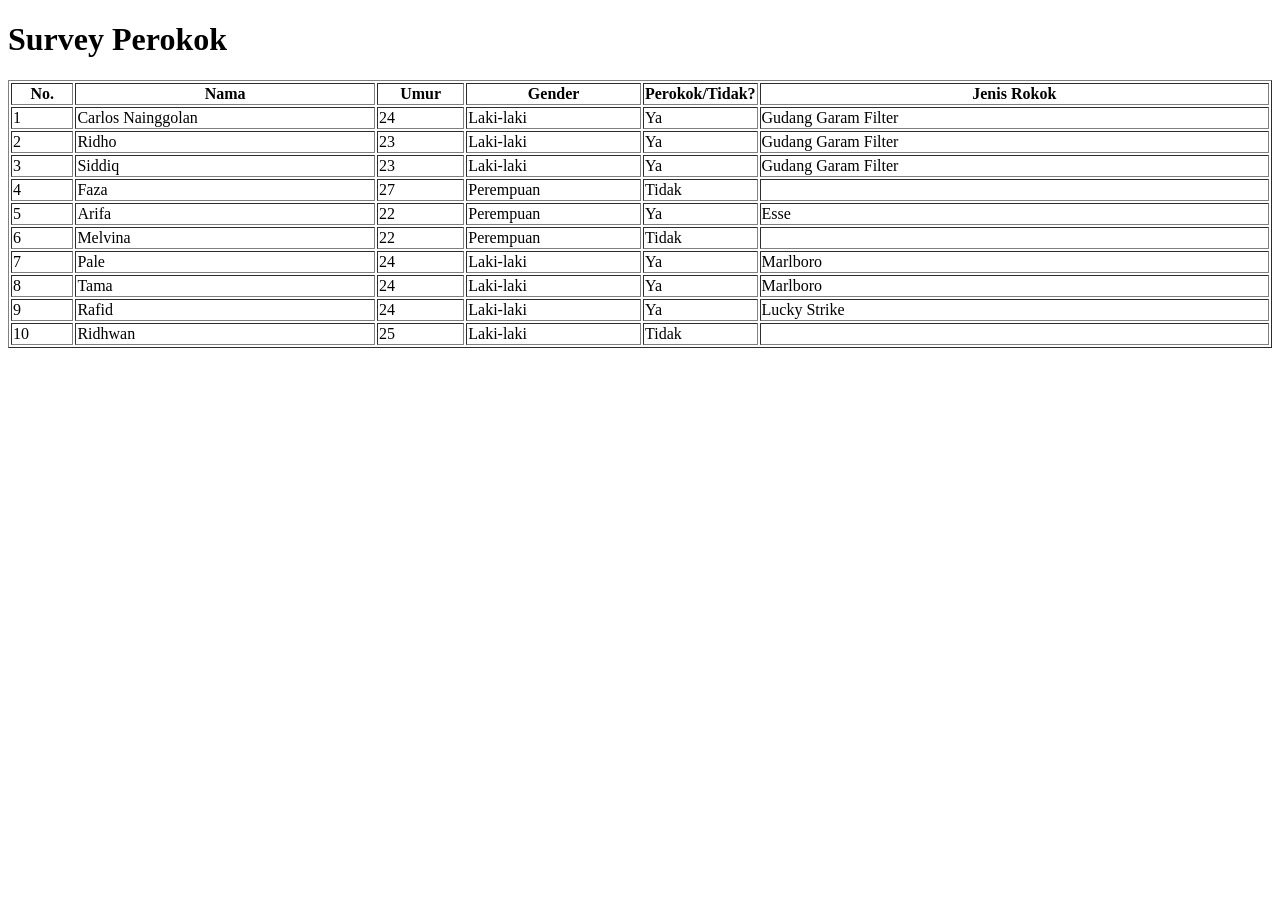
<file: table.html>
<!DOCTYPE html>
<html lang="en">
<head>
    <meta charset="UTF-8">
    <meta name="viewport" content="width=device-width, initial-scale=1.0">
    <title>Table</title>
</head>
<body>
    <h1>
        Survey Perokok
    </h1>
        <table border="1" width="100%">
        <thead>
            <tr>
                <th width="5%">No.</th>
                <th width="24%">Nama</th>
                <th width="7%">Umur</th>
                <th width="14%">Gender</th>
                <th width="8%">Perokok/Tidak?</th>
                <th width="24">Jenis Rokok</th>
            </tr>
        </thead>
        <tbody>
            <tr>
                <td>1</td>
                <td>Carlos Nainggolan</td>
                <td>24</td>
                <td>Laki-laki</td>
                <td>Ya</td>
                <td>Gudang Garam Filter</td>
            </tr>
            <tr>
                <td>2</td>
                <td>Ridho</td>
                <td>23</td>
                <td>Laki-laki</td>
                <td>Ya</td>
                <td>Gudang Garam Filter</td>
            </tr>
            <tr>
                <td>3</td>
                <td>Siddiq</td>
                <td>23</td>
                <td>Laki-laki</td>
                <td>Ya</td>
                <td>Gudang Garam Filter</td>
            </tr>
            <tr>
                <td>4</td>
                <td>Faza</td>
                <td>27</td>
                <td>Perempuan</td>
                <td>Tidak</td>
                <td></td>
            </tr>
            <tr>
                <td>5</td>
                <td>Arifa</td>
                <td>22</td>
                <td>Perempuan</td>
                <td>Ya</td>
                <td>Esse</td>
            </tr>
            <tr>
                <td>6</td>
                <td>Melvina</td>
                <td>22</td>
                <td>Perempuan</td>
                <td>Tidak</td>
                <td></td>
            </tr>
            <tr>
                <td>7</td>
                <td>Pale</td>
                <td>24</td>
                <td>Laki-laki</td>
                <td>Ya</td>
                <td>Marlboro</td>
            </tr>
            <tr>
                <td>8</td>
                <td>Tama</td>
                <td>24</td>
                <td>Laki-laki</td>
                <td>Ya</td>
                <td>Marlboro</td>
            </tr>
            <tr>
                <td>9</td>
                <td>Rafid</td>
                <td>24</td>
                <td>Laki-laki</td>
                <td>Ya</td>
                <td>Lucky Strike</td>
            </tr>
            <tr>
                <td>10</td>
                <td>Ridhwan</td>
                <td>25</td>
                <td>Laki-laki</td>
                <td>Tidak</td>
                <td></td>
            </tr>
        </tbody>
    </table>
</body>
</html>
</file>
